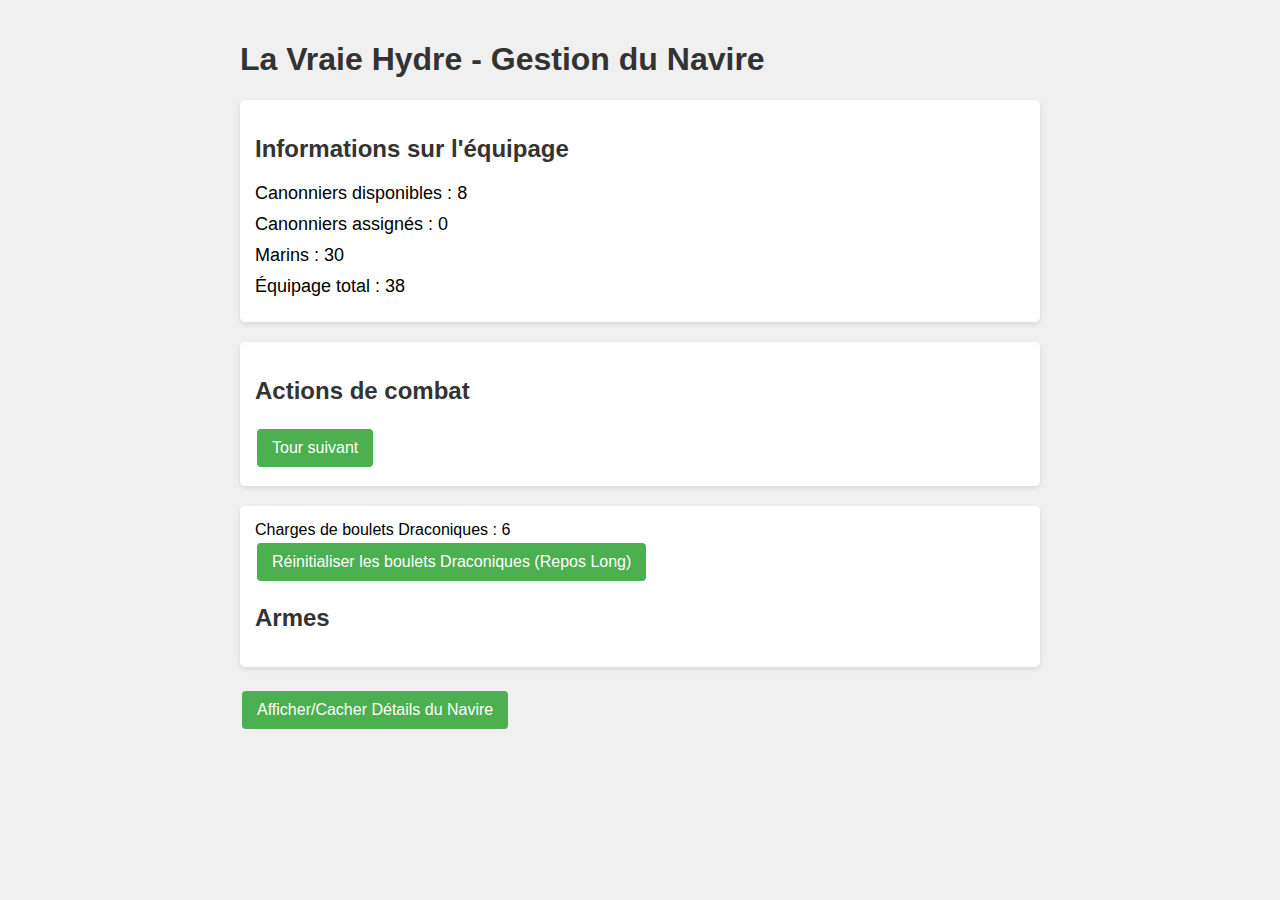
<file: index.html>
<!DOCTYPE html>
<html lang="fr">
	<head>
		<meta charset="UTF-8" />
		<meta
			name="viewport"
			content="width=device-width, initial-scale=1.0" />
		<title>La Vraie Hydre - Gestion du Navire</title>
		<link
			rel="stylesheet"
			href="style.css" />
		<script src="https://cdn.socket.io/4.0.0/socket.io.min.js"></script>
		<script src="script.js"></script>
	</head>
	<body>
		<div class="container">
			<h1>La Vraie Hydre - Gestion du Navire</h1>

			<div class="section">
				<h2>Informations sur l'équipage</h2>
				<div class="crew-info">Canonniers disponibles : <span id="availableCannoneers">8</span></div>
				<div class="crew-info">Canonniers assignés : <span id="assignedCannoneers">0</span></div>
				<div class="crew-info">Marins : <span id="sailors">30</span></div>
				<div class="crew-info">Équipage total : <span id="totalCrew">38</span></div>
			</div>

			<div class="section">
				<h2>Actions de combat</h2>
				<button onclick="nextTurn()">Tour suivant</button>
			</div>

			<div class="section">
				<div>Charges de boulets Draconiques : <span id="draconicShellsCharges">6</span></div>
				<button onclick="resetDraconicShells()">Réinitialiser les boulets Draconiques (Repos Long)</button>
				<h2>Armes</h2>
				<div id="weaponTypes"></div>
			</div>

			<div class="container">
				<button onclick="toggleDetails()">Afficher/Cacher Détails du Navire</button>
				<div
					id="shipDetails"
					class="container"
					style="display: none">
					<h1>Fiche de Personnage : Bateau</h1>
					<h2>Nom du Navire : <strong>La vraie Hydre</strong></h2>
					<p><strong>Type de Navire :</strong> Galion</p>
					<p><strong>Taille :</strong> Grand</p>
					<p><strong>Classe d'Armure (CA) :</strong> 18 (14 + modificateur de STR)</p>
					<p><strong>Points de Vie (PV) :</strong> 600</p>
					<p><strong>Vitesse :</strong> 5 nœuds (vent faible) / 10 nœuds (vent fort)</p>

					<h2>Caractéristiques</h2>
					<table>
						<tr>
							<th>Caractéristique</th>
							<th>Valeur</th>
							<th>Modificateur</th>
						</tr>
						<tr>
							<td>Structure (STR)</td>
							<td>18</td>
							<td>+4</td>
						</tr>
						<tr>
							<td>Manœuvrabilité (DEX)</td>
							<td>12</td>
							<td>+1 (+2 élémentaire d'eau)</td>
						</tr>
						<tr>
							<td>Endurance (CON)</td>
							<td>20</td>
							<td>+5</td>
						</tr>
						<tr>
							<td>Navigation (INT)</td>
							<td>14</td>
							<td>+2</td>
						</tr>
						<tr>
							<td>Observation (WIS)</td>
							<td>12</td>
							<td>+1 (+2 élémentaire d'eau)</td>
						</tr>
						<tr>
							<td>Présence (CHA)</td>
							<td>16</td>
							<td>+3</td>
						</tr>
					</table>

					<h2>Capacités et Équipements</h2>
					<h3>Équipage :</h3>
					<ul>
						<li><strong>Canonniers :</strong> 8 (Compétence: 14, modif: +2)</li>
						<li><strong>Marins :</strong> 30</li>
						<li><strong>Élémentaire d'Eau :</strong> 1</li>
						<li><strong>Ingénieur magique :</strong> 1</li>
					</ul>

					<h3>Armement :</h3>
					<ul>
						<li><strong>Canons :</strong> 10 (5 de chaque côté, recharge en 3 tours)</li>
						<li><strong>Caronades :</strong> 2 (1 de chaque côté, recharge en 2 tours)</li>
						<li><strong>Arbalètes lourdes :</strong> 4 (2 à l'avant, 2 à l'arrière, recharge en 1 tour)</li>
						<li>
							<strong>Canons Magiques :</strong>
							<ul>
								<li><strong>Boulets Magiquement Explosifs :</strong> 2 (6d6 dégâts de feu dans un rayon de 10 pieds, recharge en 4 tours)</li>
								<li><strong>Canon de Givre (à l'avant):</strong> 1 (4d8 dégâts de froid, crée une zone de glace de 20 pieds de diamètre sur l'eau, recharge en 3 tours)</li>
							</ul>
						</li>
					</ul>

					<h3>Cargaison :</h3>
					<ul>
						<li><strong>Capacité de Charge :</strong> 100 tonnes</li>
						<li><strong>Provisions :</strong> 3 mois pour 40 personnes</li>
						<li><strong>Eau Potable :</strong> 6 mois pour 40 personnes</li>
						<li><strong>Trésor à Bord :</strong> 500 pièces d'or, diverses</li>
					</ul>

					<h2>Capacités Spéciales</h2>
					<ul>
						<li>
							<strong>Élémentaire d'Eau :</strong>
							<ul>
								<li><strong>Hydros :</strong> +2 nœuds de vitesse pendant 3 tours (recharge avec un repos long)</li>
								<li><strong>Éclaireur Aquatique :</strong> +2 aux jets d'Observation (passif)</li>
								<li><strong>Aide à la Manœuvre :</strong> +2 aux jets de manœuvrabilité (passif)</li>
							</ul>
						</li>
						<li><strong>Système de Défense :</strong> Filets anti-abordage (+2 CA contre les attaques d'abordage)</li>
						<li><strong>Équipement de Réparation :</strong> Atelier de Réparation (permet de regagner 50 PV par jour de réparation)</li>
						<li><strong>Atelier de l'Ingénieur :</strong> Permet de créer des munitions spéciales pour les canons</li>
					</ul>

					<h2>Modificateurs de Combat</h2>
					<ul>
						<li><strong>Canon :</strong> +4 au toucher, 4d12 dégâts perforants +2, recharge en 4 tours</li>
						<li><strong>Caronade :</strong> +4 à l'attaque, 2d10 + 2 dégâts explosifs, recharge en 2 tours</li>
						<li><strong>Arbalète Lourde :</strong> +4 à l'attaque, 1d6 + 2 dégâts perforants, recharge en 1 tour</li>
						<li><strong>Canon de Givre :</strong> +4 à l'attaque, 4d8 + 2 dégâts de froid, crée une zone de glace de 20 pieds de diamètre sur l'eau, recharge en 3 tours</li>
					</ul>

					<h3>Munitions spéciales :</h3>
					<ul>
						<li><strong>Boulets Draconiquement Explosifs :</strong> ajoute 3d6 dégâts de feu (rayon de 10 pieds), doit être chargé dans un Canon (6 charges, repos long)</li>
					</ul>

					<h2>Capacités de Combat</h2>
					<p><strong>Grappin :</strong> En cas de réussite d'une attaque sur un navire ennemi, permet de se déplacer contre la totalité de son déplacement dans le navire ennemi.</p>
				</div>
			</div>
		</div>
	</body>
</html>
</file>
<file: style.css>
* {
    box-sizing: border-box;
    font-family: Arial, sans-serif;
}

body {
    margin: 0;
    padding: 20px;
    background-color: #f0f0f0;
}

.container {
    max-width: 800px;
    margin: 0 auto;
}

h1, h2, h3 {
    color: #333;
}

.section {
    background-color: white;
    border-radius: 5px;
    padding: 15px;
    margin-bottom: 20px;
    box-shadow: 0 2px 5px rgba(0, 0, 0, 0.1);
}

.weapon-type {
    background-color: #e0e0e0;
    border-radius: 5px;
    padding: 10px;
    margin-bottom: 10px;
    cursor: pointer;
    user-select: none;
}

.weapon-type:hover {
    background-color: #d0d0d0;
}

.weapon-list {
    display: none;
    margin-top: 10px;
}

.weapon-list.open {
    display: block;
}

.weapon {
    background-color: #f5f5f5;
    border-radius: 5px;
    padding: 10px;
    margin-bottom: 10px;
}

button {
    background-color: #4CAF50;
    border: none;
    color: white;
    padding: 10px 15px;
    text-align: center;
    text-decoration: none;
    display: inline-block;
    font-size: 16px;
    margin: 4px 2px;
    cursor: pointer;
    border-radius: 4px;
}

button:disabled {
    background-color: #cccccc;
    cursor: not-allowed;
}

.crew-info {
    font-size: 18px;
    margin-bottom: 10px;
}
</file>
